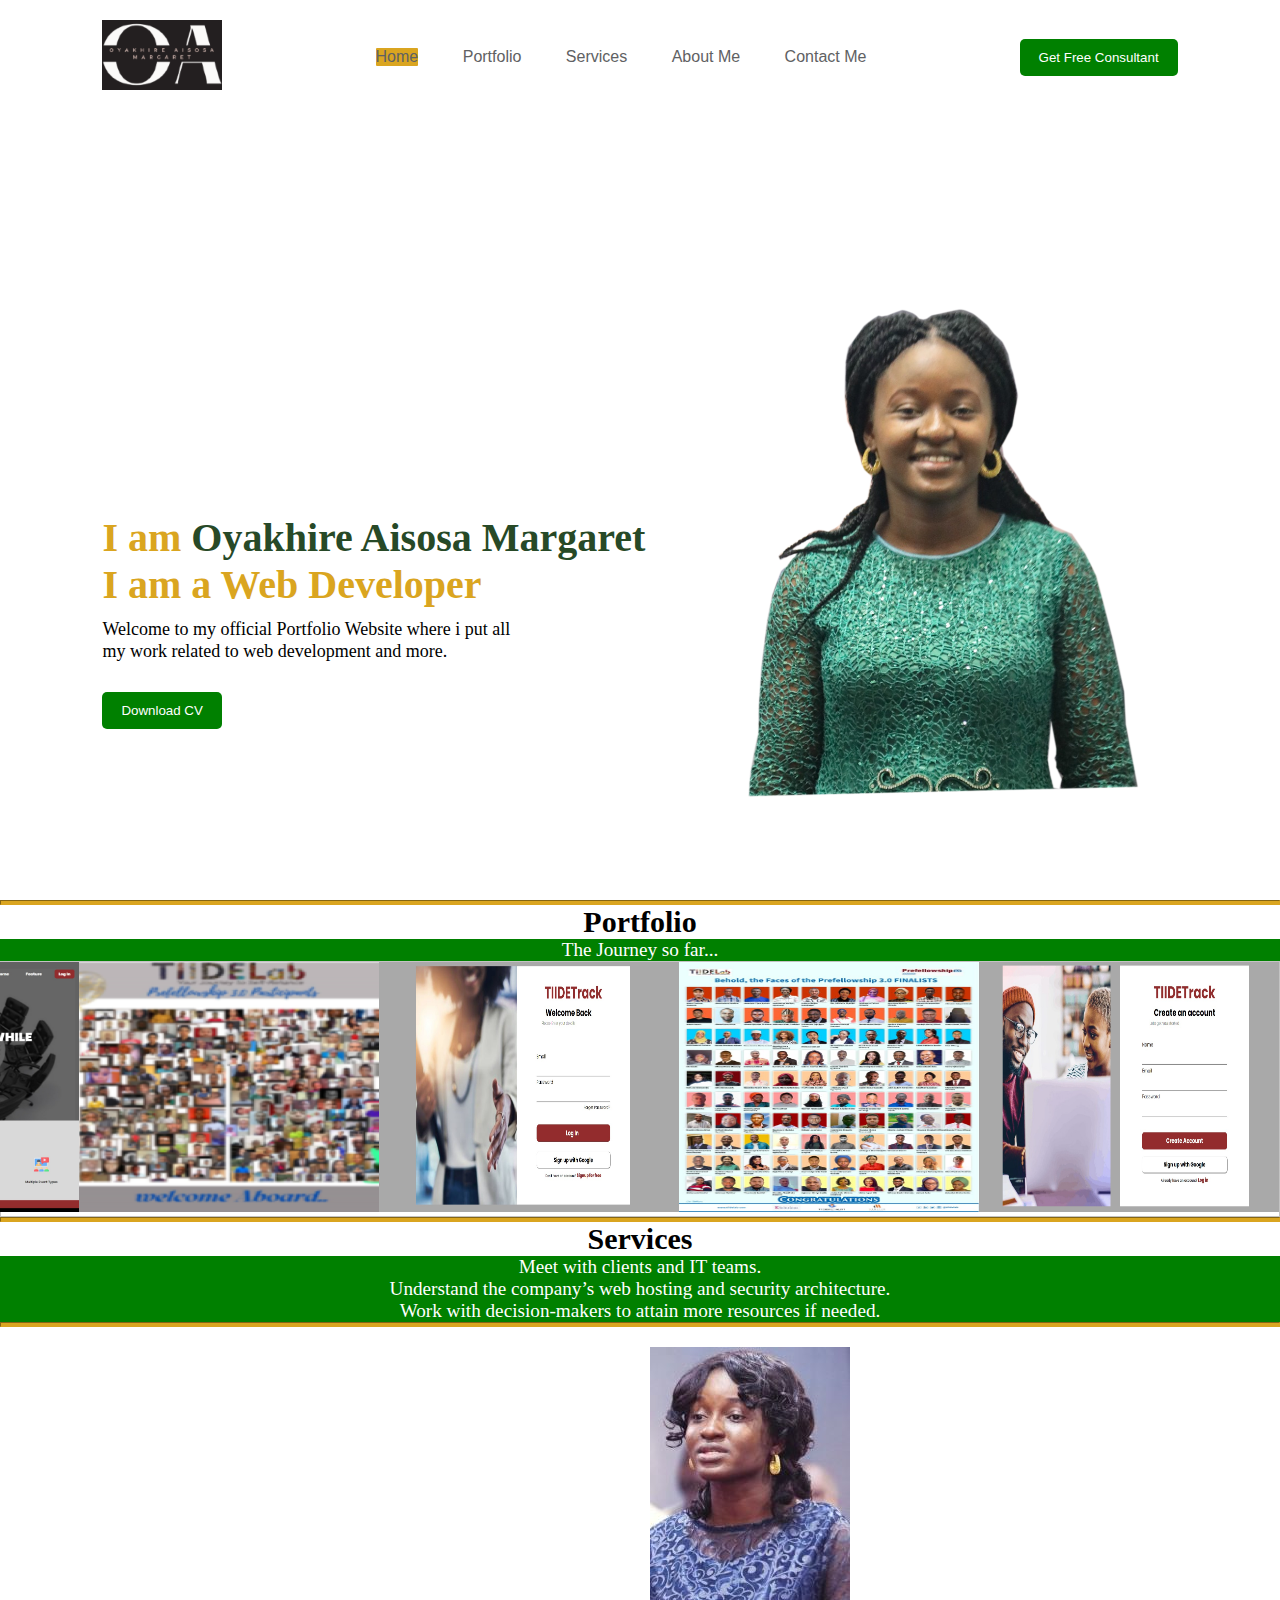
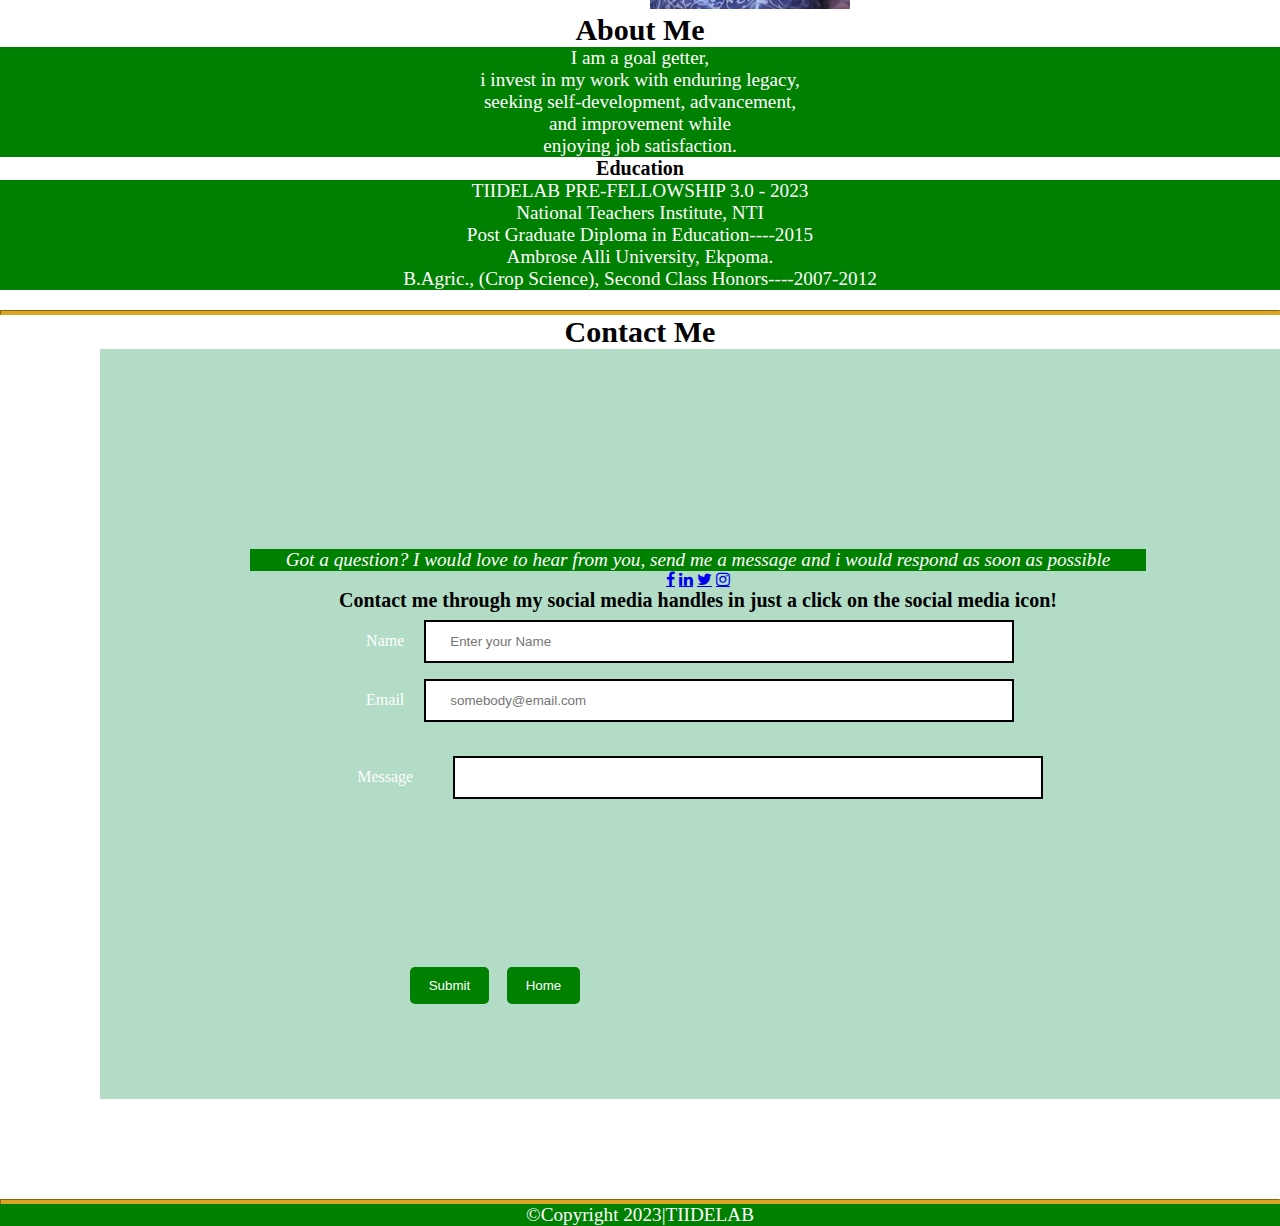
<file: portfolioFiles/index.html>
<!DOCTYPE html>
<html lang="en">
<head>
    <meta charset="UTF-8">
    <meta http-equiv="X-UA-Compatible" content="IE=edge">
    <meta name="viewport" content="width=device-width, initial-scale=1.0">
    <title>Oyakhire Aisosa Margaret|TIIDELAB</title>
<!-- CSS Link -->
<link rel="stylesheet" href="myPortfolio.css">
<link rel="stylesheet" href=
"https://cdnjs.cloudflare.com/ajax/libs/font-awesome/4.7.0/css/font-awesome.min.css" />

<body>
    <div id= "header">
    <!-- Navigation -->
    <div class="Navigation">
        <nav>
            <a class="navbar-brand" href="#"><img src="images/mylogo.png" alt="logo"></a>
            <ul><li class="active"><a href=#>Home</a></li>
                <li><a href="Portfolio.html">Portfolio</a></li>
                <li><a href="Services.html">Services</a></li> 
                <li><a href="AboutMe.html">About Me</a></li>
                <li><a href="ContactMe.html">Contact Me</a></li>
            </ul>
            <button type="button" Onclick='location.href="ContactMe.html"''><span>Get Free Consultant</span></button>
            </nav>
        </div>
       
    <!-- text info -->
    <section-1>
        <div class="hero">
        <h1>I am <span>Oyakhire Aisosa Margaret</span></h1>
        <h1>I am a Web Developer</h1>
        <p>Welcome to my official Portfolio Website where i put all<br> my work related to web development and more.</p>
        <button type="button" Onclick='location.href="Portfolio.html"'><span></span>Download CV</button>
        </div>
    </div>
</section-1><hr>
    
<!-- Portfolio section -->
<section-2>
    <h2>Portfolio</h2>
    <p >The Journey so far...</p>
    <div class="container">
        
        <div class="left-image">
            <img src="images/pject2.jpeg" height="250" width="300" alt="">
        </div>
        <div class="left-image">
            <img src="images/tiidelabphoto.jpg" height="250" width="300" alt="">
        </div>
        <div class="center-image">
            <img src="images/pject1.jpeg" height="250" width="300" alt="">
        </div>
        <div class="right-image">
            <img src="images/tiidelab.png" height="250" width="300" alt="">
        </div>
        <div class="right-image">
            <img src="images/pject3.jpeg" height="250" width="300" alt="">
        </div>
        <div class="right-image">
            <img src="images/pject4.jpeg" height="250" width="300" alt="">
        </div>
    </div></section-2><hr>
    
    <!-- Services section -->
    <section-3>
        <div id="services">
        <h2>Services</h2>
                <p>Meet with clients and IT teams.<br>
                    Understand the company’s web hosting and security architecture.<br>
                    Work with decision-makers to attain more resources if needed.</p>
    </div>
</section-3><hr>
    
<!-- About section -->
<section-4>
    <div id="about">
    <div class="container2">
    <div class="row">
        <div class="about-col-1">
            <href="#"><img src="images/aise.jpg" alt="about"></a>
            </div>
        <div class="about-col-2">
            <h2>About Me</h2>
    
                    <p>I am a goal getter,<br>i invest in my work with enduring legacy, <br>seeking self-development, advancement,<br> and improvement while <br>enjoying job satisfaction.

                    </p>
                    <h3>Education</h3>
                    <P>TIIDELAB PRE-FELLOWSHIP 3.0 - 2023 </P>
                    <p>National Teachers Institute, NTI<br>
                        Post Graduate Diploma in Education----2015<br>

                   Ambrose Alli University, Ekpoma.<br>
                              B.Agric., (Crop Science), Second Class Honors----2007-2012<br>

        </div>
        </div>
    </div>
</div></section-4><hr>
<!-- contactMe section -->
<section-5>
    <div id="contactme">
    <h2 class="contactMe">Contact Me</h2>
    
    <!-- social madia icons -->
    
    <!-- form body -->
<div class="form-body">
    <p><em>Got a question? I would love to hear from you, send me a message and i would respond as soon as possible</em></p>
    
    <!-- Name-->
    <div class="social">
        
        <a href="https://web.facebook.com/aisosamargaret.odiase" class="fa fa-facebook"></a>
        <a href="www.linkedin.com/in/oyakhireaisosamargaret" class="fa fa-linkedin"></a>
        <a href="https://twitter.com/Aisomegoyak" class="fa fa-twitter"></a>
        <a href="www.instagram.com/oyakhireaisosamargaret/?hl=" class="fa fa-instagram"></a>
    </div>
    <h3 class ="form">Contact me through my social media handles in just a click on the social media icon!</h3>
       
        <div class="form-group">
            
          
            <label for="name" class="label-title">Name </label>
            <input type="text" id="Name" class="form-input" placeholder="Enter your Name" required="required" />
        
            
        </div>
       

<div class="form-details">
        <label for "email">Email</label>
        <input type "text" id "email" placeholder="somebody@email.com" required>
</div>

       </select>

       <div class="form-Message"> 
        <label for "message" style="padding:20px;">Message</label><i class="fas fa-map-marker-alt"></i>
        <input type "" type="text">
       

    </div>
    
<div class="btn">
<button type="submit" class "btn" style="background-color: green;">Submit</button>
<button class "btn" Onclick='location.href="myPortfolio.html"'>Home</button>
</div>
</div>
</section-5><hr>

    
    <!-- -->

       
        
    <footer>
        <p>&copy;Copyright 2023|TIIDELAB</p>
        </div>
        
    </footer>
    

</body>
</html>
</file>
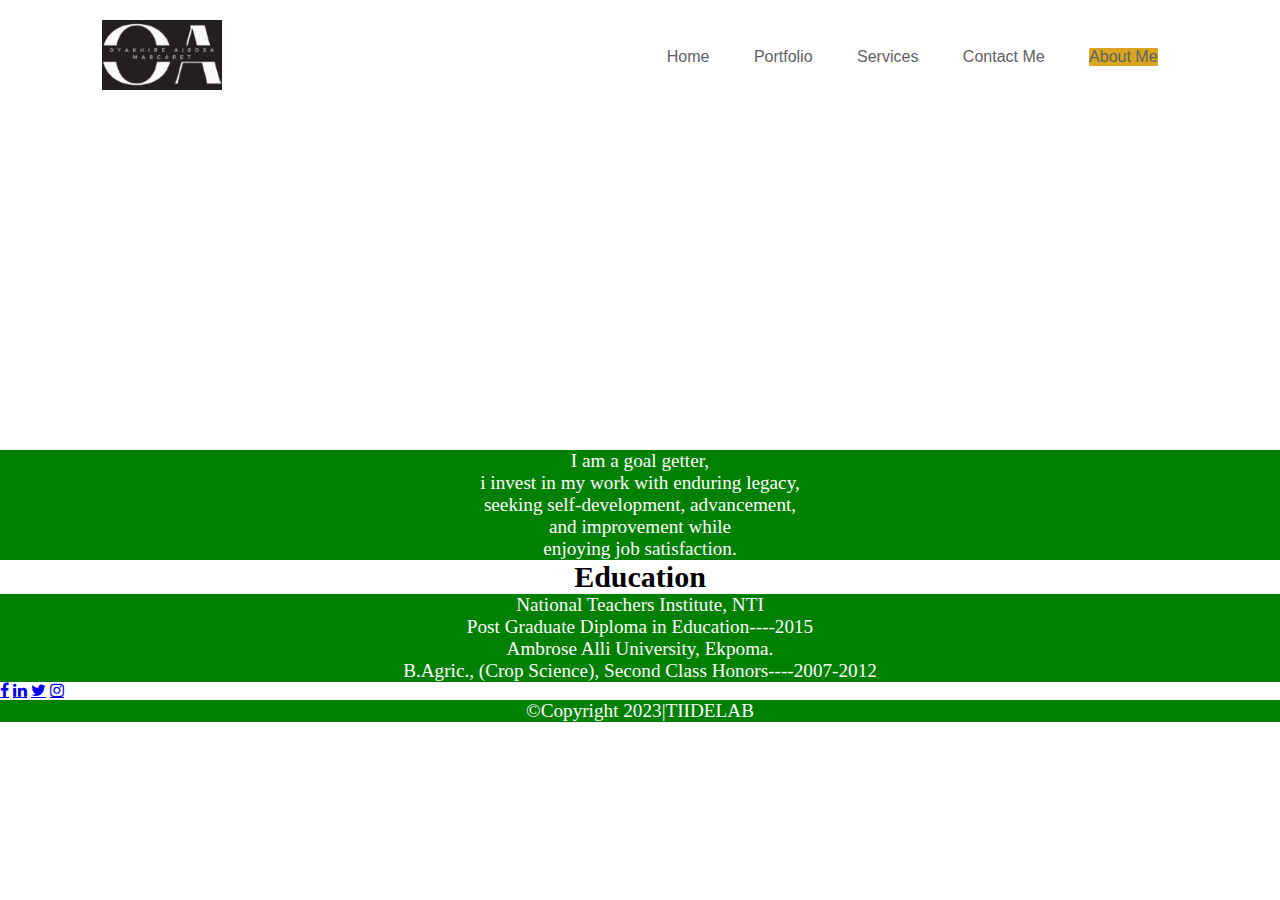
<file: portfolioFiles/AboutMe.html>
<!DOCTYPE html>
<html lang="en">
<head>
    <meta charset="UTF-8">
    <meta http-equiv="X-UA-Compatible" content="IE=edge">
    <meta name="viewport" content="width=device-width, initial-scale=1.0">
    <title>Oyakhire Aisosa Margaret|TIIDELAB</title>
<!-- CSS Link -->
<link rel="stylesheet" href="myPortfolio.css">
<link rel="stylesheet" href=
"https://cdnjs.cloudflare.com/ajax/libs/font-awesome/4.7.0/css/font-awesome.min.css" />
<style> body{}</style>
<body>
    <!-- Navigation -->
    <div class="Navigation">
        <nav>
            <a class="navbar-brand" href="#"><img src="images/mylogo.png" alt="logo"></a>
            <ul><li><a href="myPortfolio.html">Home</a></li>
                <li><a href="Portfolio.html">Portfolio</a></li>
                <li><a href="Services.html">Services</a></li>
                <li><a href="ContactMe.html">Contact Me</a></li>
                <li class="active"><a href="AboutMe.html">About Me</a></li>
            </ul>
            </nav>
            </div>
            <div class="text-info" Background color: "dark green";>
                <p>I am a goal getter,<br>i invest in my work with enduring legacy, <br>seeking self-development, advancement,<br> and improvement while <br>enjoying job satisfaction.

                </p>
                <h2>Education</h2>
                <p>National Teachers Institute, NTI<br>
                    Post Graduate Diploma in Education----2015<br>

               Ambrose Alli University, Ekpoma.<br>
                          B.Agric., (Crop Science), Second Class Honors----2007-2012<br>

            </div>
            <footer>
                <div class="social">
                    <a href="#" class="fa fa-facebook"></a>
                    <a href="#" class="fa fa-linkedin"></a>
                    <a href="#" class="fa fa-twitter"></a>
                    <a href="#" class="fa fa-instagram"></a>
                    <p>&copy;Copyright 2023|TIIDELAB</p>
                </div>
                
            </footer>
            
        
        </div>
        </body>
        </html>
</file>
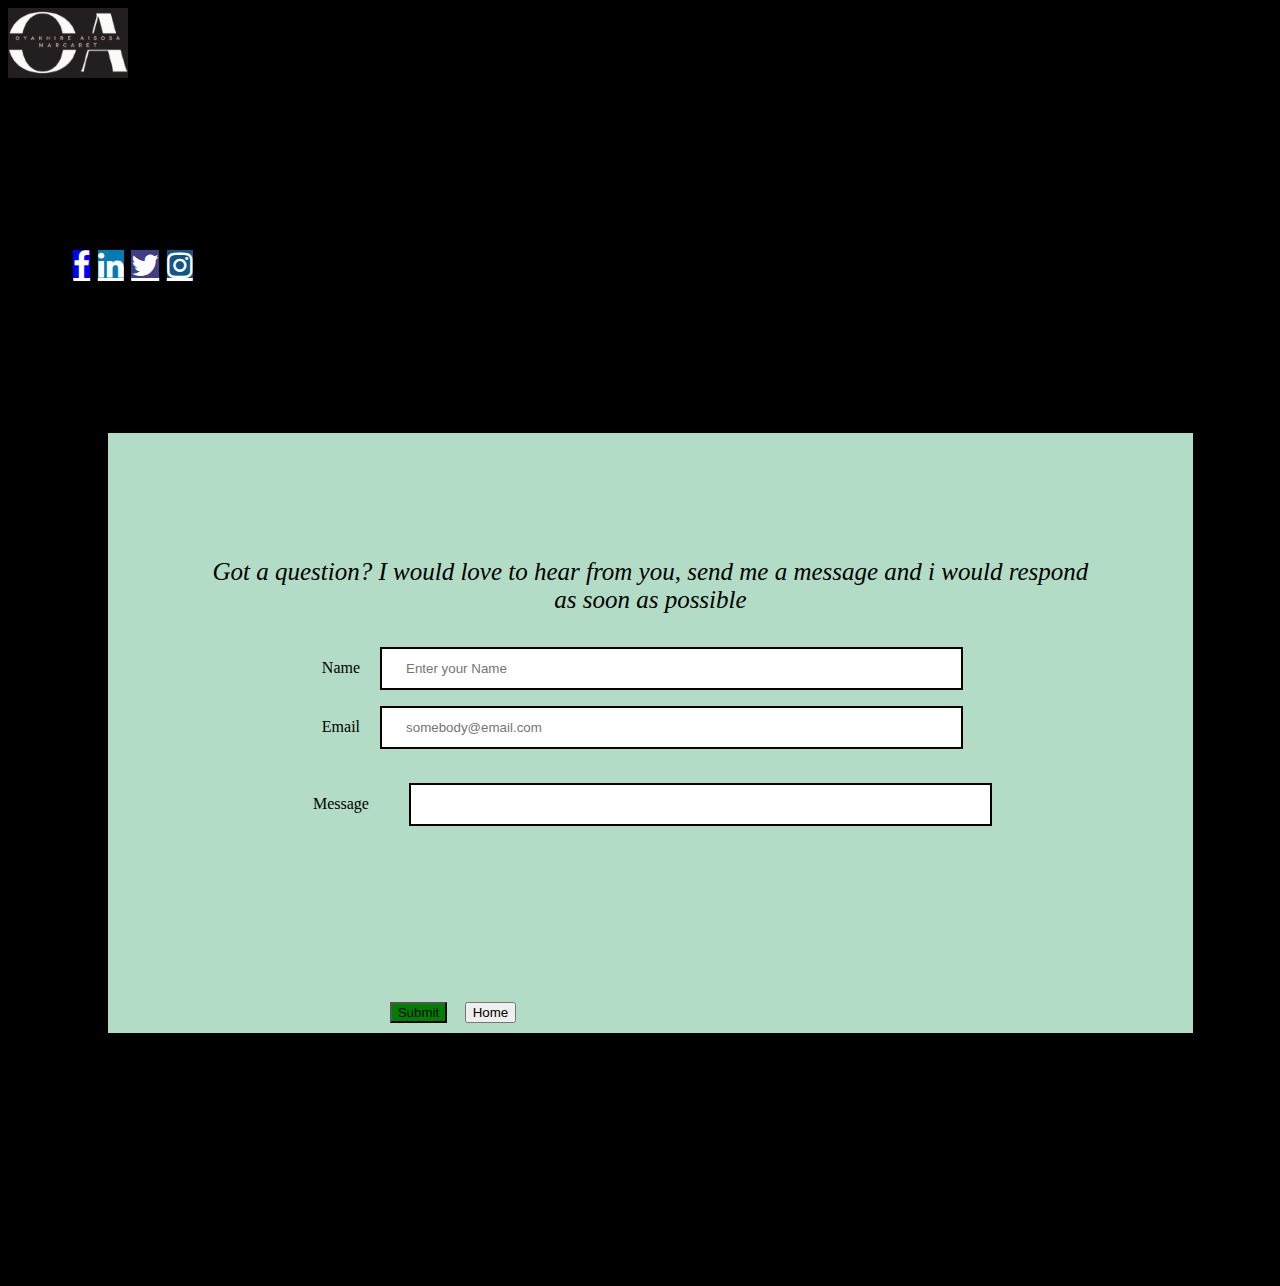
<file: portfolioFiles/ContactMe.html>
<!DOCTYPE html>
<html lang="en">
<head>
    <meta charset="UTF-8">
    <meta http-equiv="X-UA-Compatible" content="IE=edge">
    <meta name="viewport" content="width=F, initial-scale=1.0">
    <title>Contact Us</title>
    
    <link rel="stylesheet" 
          href=
"https://cdnjs.cloudflare.com/ajax/libs/font-awesome/4.7.0/css/font-awesome.min.css">
<!-- Internal css -->
<style>
    body{
        background-color: black;
    }
    h2{
    text-align: center;
    padding: 30px;
    font-weight:bold;
    padding-bottom: 20px;
}
footer,p{
    text-align: center;
    font-size: 25px; 
}
.form-body{
    border: 2px;
    margin: 100px;
    width: 70%;
    height: 400px;
    background-color:hsl(147, 38%, 78%);
    padding: 100px;
    text-align: center;


}

   
input{
    width: 60%;
    padding: 12px 24px;
    margin: 8px 16px;
    border: 2px solid;
    
    
}

.btn{
    width: 250px;
    border: 1px;
    font-size: 70px;
    padding: 100px;
    margin: 20px ;
    color:green;
    
}


.form-body.form-iput.select box{
    position:center;
    width: 60%;
    height: 50px;
    border: 1px solid;
    padding-left: 100px;
   margin-top:50px ;
}
.social{

    padding: 50px;
    font-size: 30px;
    width: 150px;
    text-align: center;
    text-decoration: none;
    margin top: 10px;
                                                                                           

    
}

    .fa-facebook {
    background: blue;
    color:white;
    ;
  }
   /* Linked-in */
   .fa-linkedin {
    background: #007bb5;
    color: white ;
  }
  
  /* Twitter */
  .fa-twitter {
    background: rgb(63, 63, 136);
    color:white;
  }
  /* Instagram */
  .fa-instagram{
    background:  #125688;
    color: white;}
 footer {
  
  margin-top: 200px;
  text-align: center;
  color: black;
}
</style>

<body>
    <a class="navbar-brand" href="#"><img src="images/mylogo.png" alt="logo"></a>
    <h2 class = "form">Contact me through my social media handles in just a click on the social media icon!</h2>
    <!-- social madia icons -->
    <div class="social">
        
        <a href="https://web.facebook.com/aisosamargaret.odiase" class="fa fa-facebook"></a>
        <a href="www.linkedin.com/in/oyakhireaisosamargaret" class="fa fa-linkedin"></a>
        <a href="https://twitter.com/Aisomegoyak" class="fa fa-twitter"></a>
        <a href="www.instagram.com/oyakhireaisosamargaret/?hl=" class="fa fa-instagram"></a>
    </div>
    <!-- form body -->
<div class="form-body">
    <p><em>Got a question? I would love to hear from you, send me a message and i would respond as soon as possible</em></p>
    
    <!-- Name-->

       
        <div class="form-group">
            
          
            <label for="name" class="label-title">Name </label>
            <input type="text" id="Name" class="form-input" placeholder="Enter your Name" required="required" />
        
            
        </div>
       

<div class="form-details">
        <label for "email">Email</label>
        <input type "text" id "email" placeholder="somebody@email.com" required>
</div>

       </select>

       <div class="form-Message"> 
        <label for "message" style="padding:20px;">Message</label><i class="fas fa-map-marker-alt"></i>
        <input type "" type="text">
       

    </div>
    
<div class="btn">
<button type="submit" class "btn" style="background-color: green;">Submit</button>
<button class "btn" Onclick='location.href="myPortfolio.html"'>Home</button>
</div>
</div>
    <footer>
        
            <p>&copy;Copyright 2023|TIIDELAB</p>
       
        </footer>
</body>
</html>
</file>
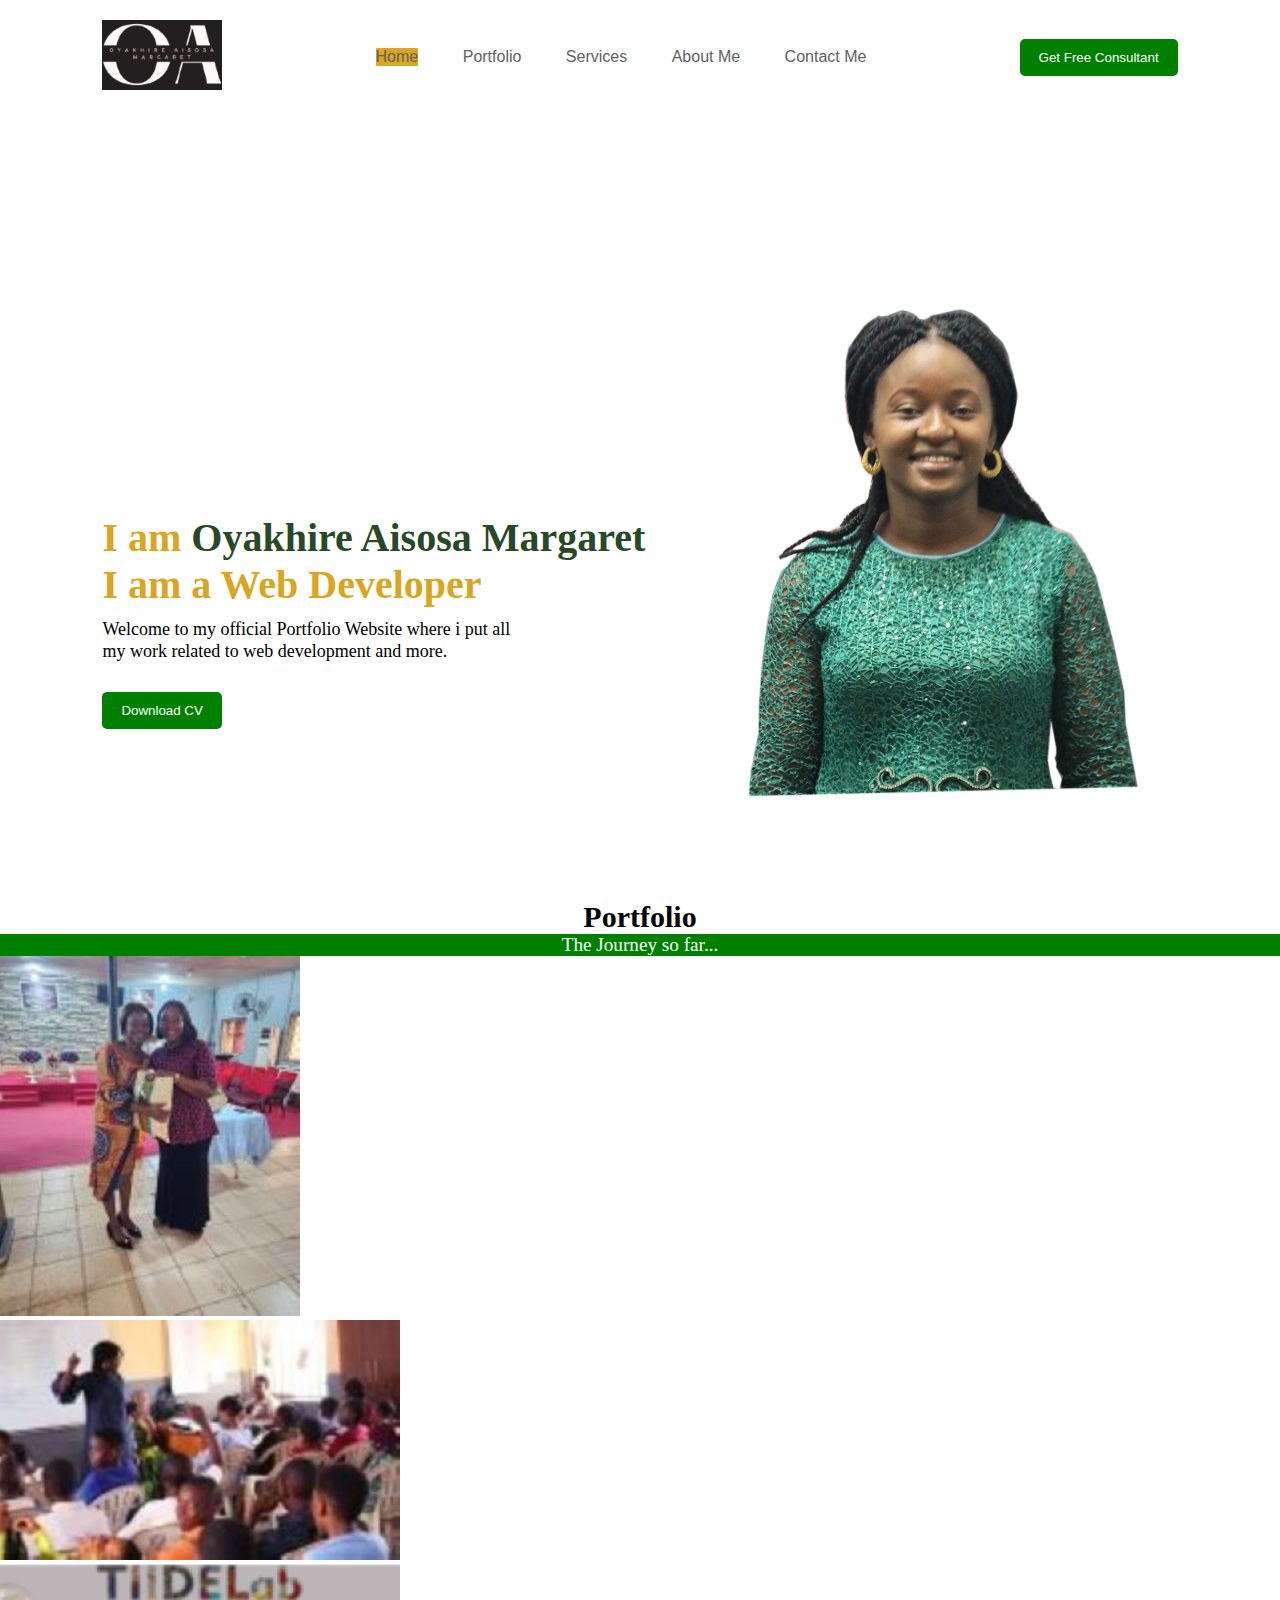
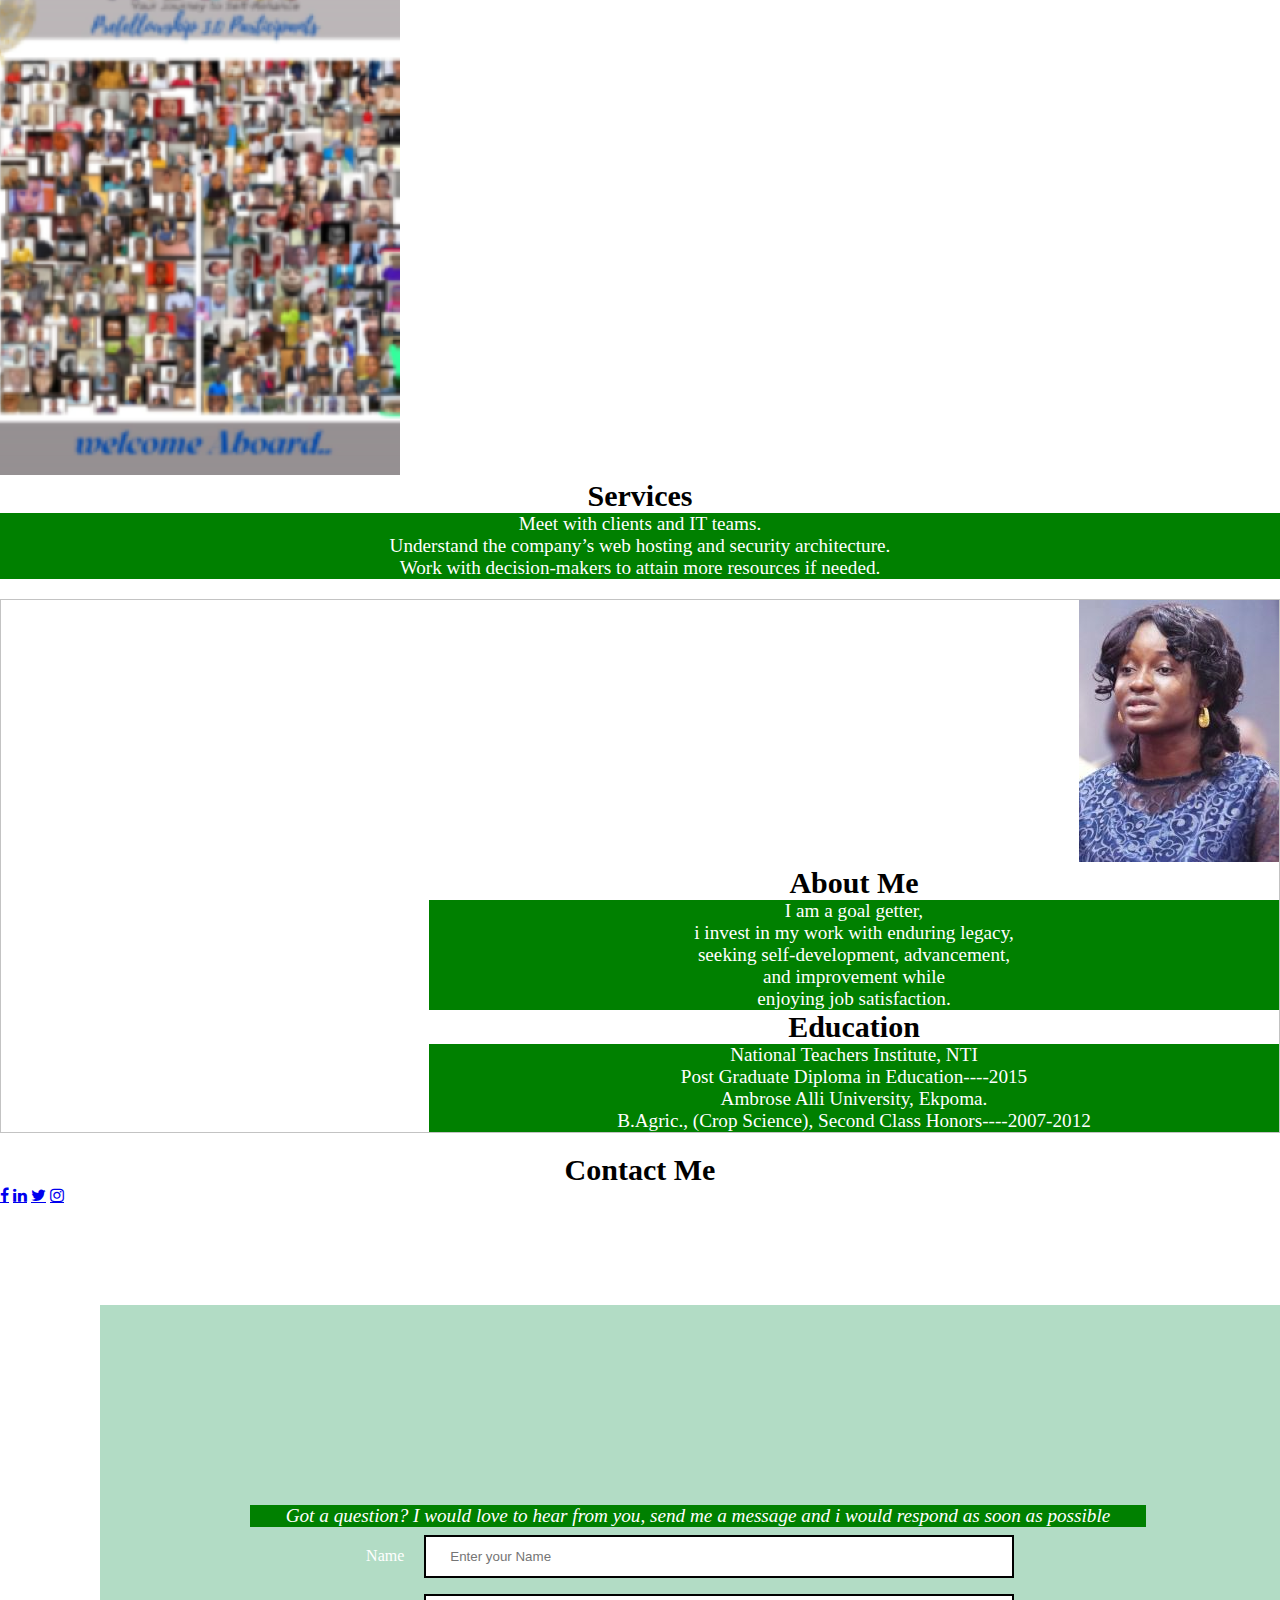
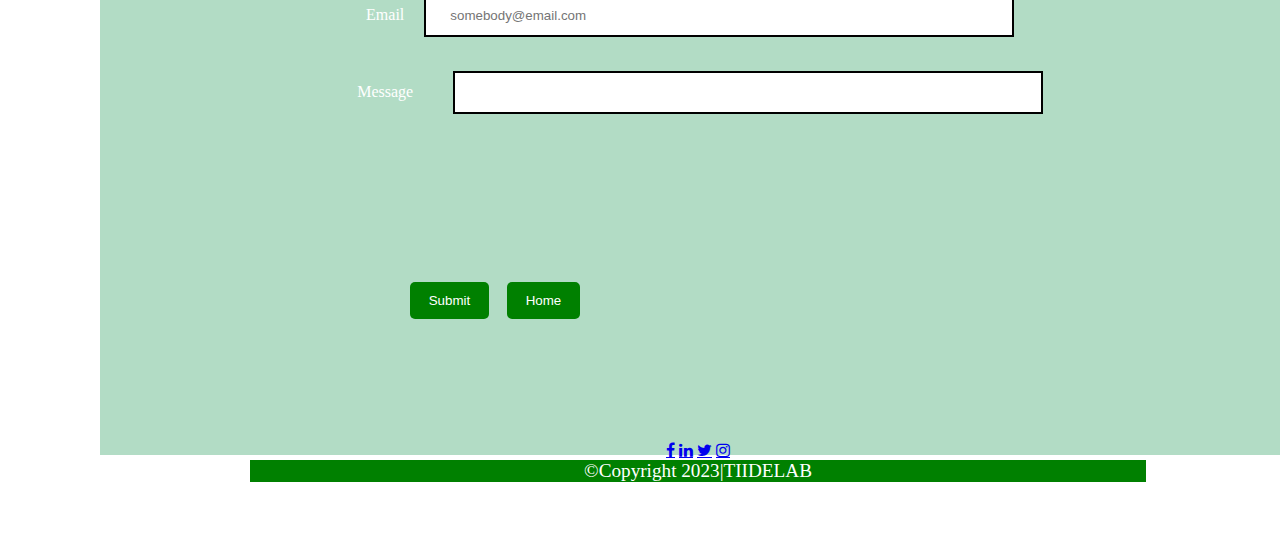
<file: portfolioFiles/myPortfolio.html>
<!DOCTYPE html>
<html lang="en">
<head>
    <meta charset="UTF-8">
    <meta http-equiv="X-UA-Compatible" content="IE=edge">
    <meta name="viewport" content="width=device-width, initial-scale=1.0">
    <title>Oyakhire Aisosa Margaret|TIIDELAB</title>
<!-- CSS Link -->
<link rel="stylesheet" href="myPortfolio.css">
<link rel="stylesheet" href=
"https://cdnjs.cloudflare.com/ajax/libs/font-awesome/4.7.0/css/font-awesome.min.css" />

<body>
    <div id= "header">
    <!-- Navigation -->
    <div class="Navigation">
        <nav>
            <a class="navbar-brand" href="#"><img src="images/mylogo.png" alt="logo"></a>
            <ul><li class="active"><a href=#>Home</a></li>
                <li><a href="Portfolio.html">Portfolio</a></li>
                <li><a href="Services.html">Services</a></li> 
                <li><a href="AboutMe.html">About Me</a></li>
                <li><a href="ContactMe.html">Contact Me</a></li>
            </ul>
            <button type="button" Onclick='location.href="ContactMe.html"''><span>Get Free Consultant</span></button>
            </nav>
        </div>
       
    <!-- text info -->
    <div class="hero">
        <h1>I am <span>Oyakhire Aisosa Margaret</span></h1>
        <h1>I am a Web Developer</h1>
        <p>Welcome to my official Portfolio Website where i put all<br> my work related to web development and more.</p>
        <button type="button" Onclick='location.href="Portfolio.html"'><span></span>Download CV</button>
        </div>
    </div>

<!-- Portfolio section -->

    <h2>Portfolio</h2>
    <p >The Journey so far...</p>
    <div class="Image-gallery">
        
        <div class="left-image">
            <img src="images/port.jpg" alt="left-image">
        </div>
        <div class="center-image">
            <img src="images/people.jpg" alt="logo"></a>
        </div>
        <div class="right-image">
            <img src="images/tiidelab.png" alt="logo"></a>
        </div>
    </div>
    <!-- Services section -->
    <div id="services">
        <h2>Services</h2>
                <p>Meet with clients and IT teams.<br>
                    Understand the company’s web hosting and security architecture.<br>
                    Work with decision-makers to attain more resources if needed.</p>
    </div>

<!-- About section -->
<div id="about">
    <div class="container">
    <div class="row">
        <div class="about-col-1">
            <href="#"><img src="images/aise.jpg" alt="about"></a>
            </div>
        <div class="about-col-2">
            <h2>About Me</h2>
    
                    <p>I am a goal getter,<br>i invest in my work with enduring legacy, <br>seeking self-development, advancement,<br> and improvement while <br>enjoying job satisfaction.

                    </p>
                    <h2>Education</h2>
                    <p>National Teachers Institute, NTI<br>
                        Post Graduate Diploma in Education----2015<br>

                   Ambrose Alli University, Ekpoma.<br>
                              B.Agric., (Crop Science), Second Class Honors----2007-2012<br>

        </div>
        </div>
    </div>
</div>
<div id="contactme">
    <h2>Contact Me</h2>
    <a href="https://web.facebook.com/aisosamargaret.odiase" class="fa fa-facebook"></a>
        <a href="www.linkedin.com/in/oyakhireaisosamargaret" class="fa fa-linkedin"></a>
        <a href="https://twitter.com/Aisomegoyak" class="fa fa-twitter"></a>
        <a href="www.instagram.com/oyakhireaisosamargaret/?hl=" class="fa fa-instagram"></a>
    </div>
    <!-- form body -->
<div class="form-body">
    <p><em>Got a question? I would love to hear from you, send me a message and i would respond as soon as possible</em></p>
    
    <!-- Name-->

       
        <div class="form-group">
            
          
            <label for="name" class="label-title">Name </label>
            <input type="text" id="Name" class="form-input" placeholder="Enter your Name" required="required" />
        
            
        </div>
       

<div class="form-details">
        <label for "email">Email</label>
        <input type "text" id "email" placeholder="somebody@email.com" required>
</div>

       </select>

<div class="form-Message"> 
    <label for "message" style="padding:20px;">Message</label><i class="fas fa-map-marker-alt"></i>
    <input type "" type="text">
   

</div>

<div class="btn">
<button type="submit" class "btn" style="background-color: green;">Submit</button>
<button class "btn" Onclick='location.href="myPortfolio.html"'>Home</button>

</div>

    <footer>
        <div class="social">
            <a href="#" class="fa fa-facebook"></a>
            <a href="#" class="fa fa-linkedin"></a>
            <a href="#" class="fa fa-twitter"></a>
            <a href="#" class="fa fa-instagram"></a>
            <p>&copy;Copyright 2023|TIIDELAB</p>
        </div>
        
    </footer>
    

</body>
</html>
</file>
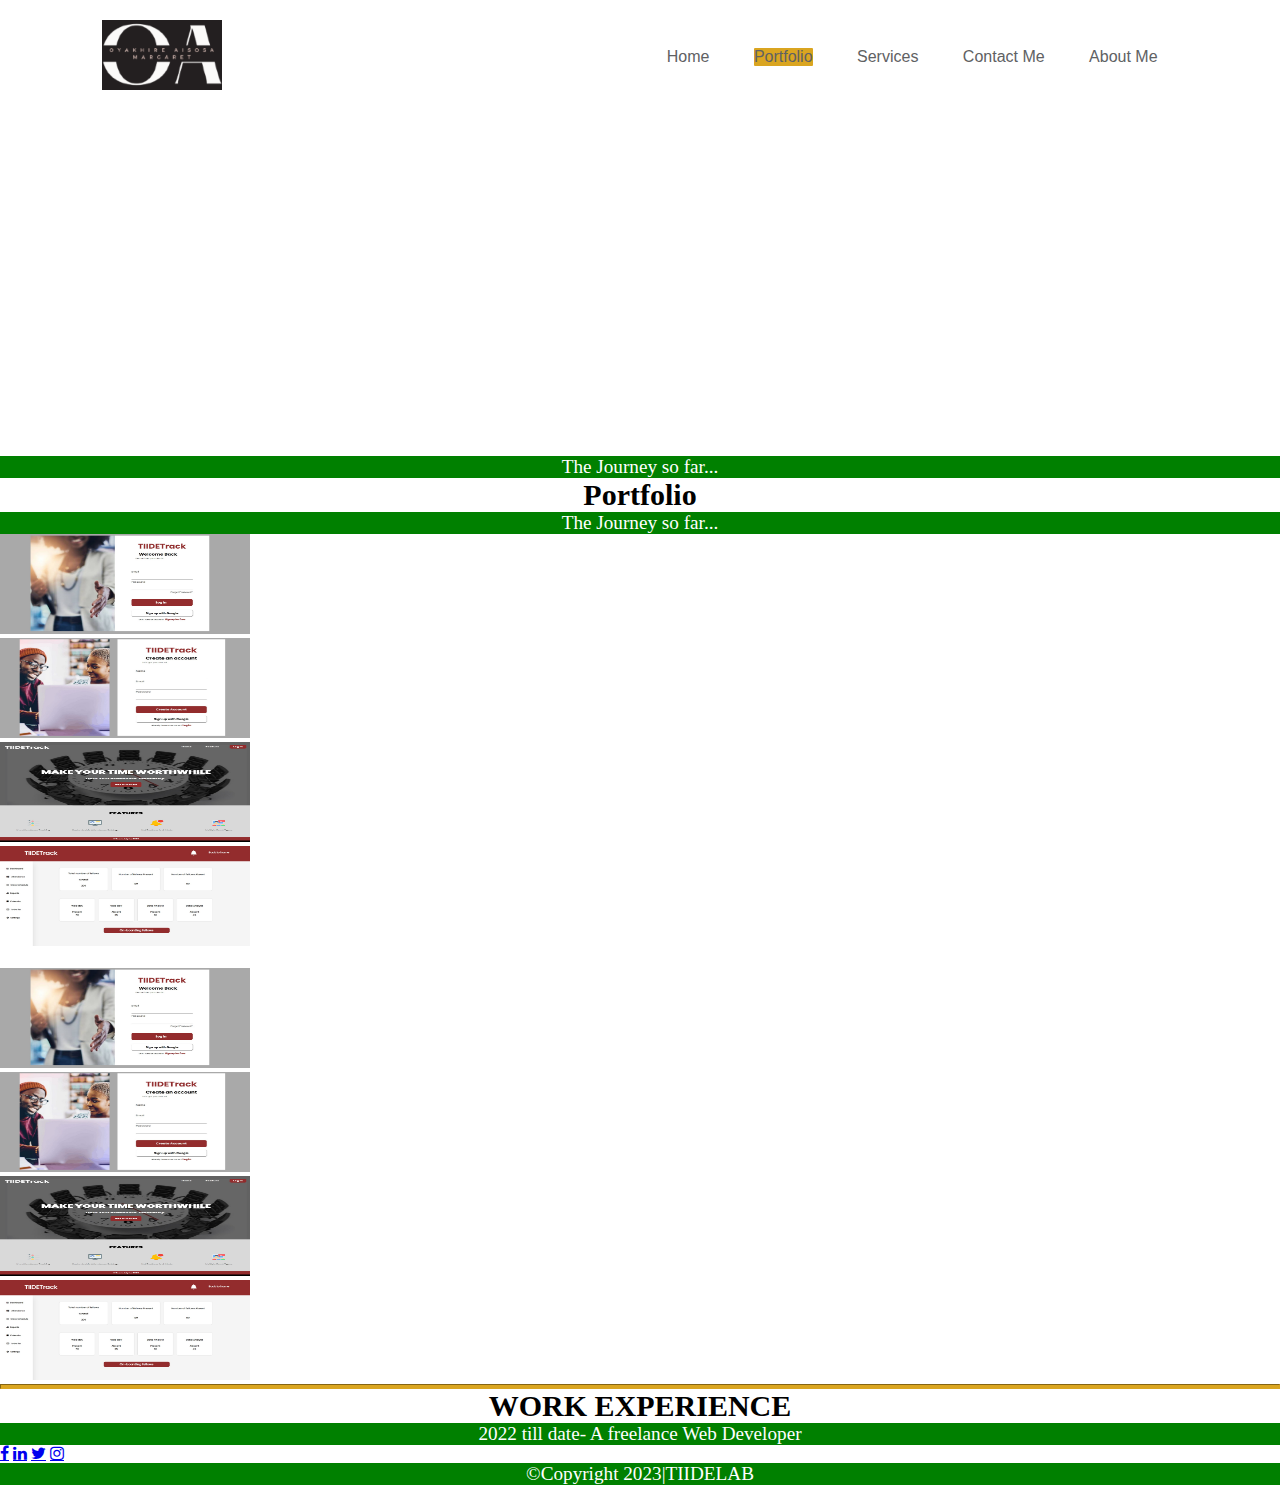
<file: portfolioFiles/Portfolio.html>
<!DOCTYPE html>
<html lang="en">
<head>
    <meta charset="UTF-8">
    <meta http-equiv="X-UA-Compatible" content="IE=edge">
    <meta name="viewport" content="width=device-width, initial-scale=1.0">
    <title>Oyakhire Aisosa Margaret|TIIDELAB</title>
<!-- CSS Link -->
<link rel="stylesheet" href="myPortfolio.css">

<link rel="stylesheet" href=
"https://cdnjs.cloudflare.com/ajax/libs/font-awesome/4.7.0/css/font-awesome.min.css" />

<style></style>
<body>
    <!-- Navigation -->
    <div class="Navigation">
        <nav>
            <a class="navbar-brand" href="#"><img src="images/mylogo.png" alt="logo"></a>
            <ul><li><a href="myPortfolio.html">Home</a></li>
                <li class="active"><a href="Portfolio.html">Portfolio</a></li>
                <li><a href="Services.html">Services</a></li>
                <li><a href="ContactMe.html">Contact Me</a></li>
                <li><a href="AboutMe.html">About Me</a></li>
            </ul>
            </nav>
            </div>
            <!-- personal information -->
            <div class="text-info" style="margin-top: 0.5%;">
        
                <p >The Journey so far...</p>
                <section-2>
                    <h2>Portfolio</h2>
                    <p >The Journey so far...</p>
                    <section class="slider-container">
                        <div class="slide-track-right">
                            <div class="slide">
                                <img src="images/pject1.jpeg" height="100" width="250" alt="" />
                            </div>
                            <div class="slide">
                                <img src="images/pject2.jpeg" height="100" width="250" alt="" />
                            </div>
                            <div class="slide">
                                <img src="images/pject3.jpeg" height="100" width="250" alt="" />
                            </div>
                            <div class="slide">
                                <img src="images/pject4.jpeg" height="100" width="250" alt="" />
                            </div>
                    </div>
                
                    <section class="slider-container">
                        <div class="slide-track-left">
                    start
                          <div class="slide">
                            <img src="images/pject1.jpeg" height="100" width="250" alt="" />
                        </div>
                        <div class="slide">
                            <img src="images/pject2.jpeg" height="100" width="250" alt="" />
                        </div>
                        <div class="slide">
                            <img src="images/pject3.jpeg" height="100" width="250" alt="" />
                        </div>
                        <div class="slide">
                            <img src="images/pject4.jpeg" height="100" width="250" alt="" />
                        </div>
                          </div></div>
                </section></section-2><hr>
           

</p>
<h2>WORK EXPERIENCE</h2>
<p>2022 till date- A freelance Web Developer
    
    
    </p>
            </div>
            <footer>
                <div class="social">
                    <a href="#" class="fa fa-facebook"></a>
                    <a href="#" class="fa fa-linkedin"></a>
                    <a href="#" class="fa fa-twitter"></a>
                    <a href="#" class="fa fa-instagram"></a>
                    <p>&copy;Copyright 2023|TIIDELAB</p>
                </div>
                
            </footer>
            
        
        </div>
        </body>
        </html>
</file>
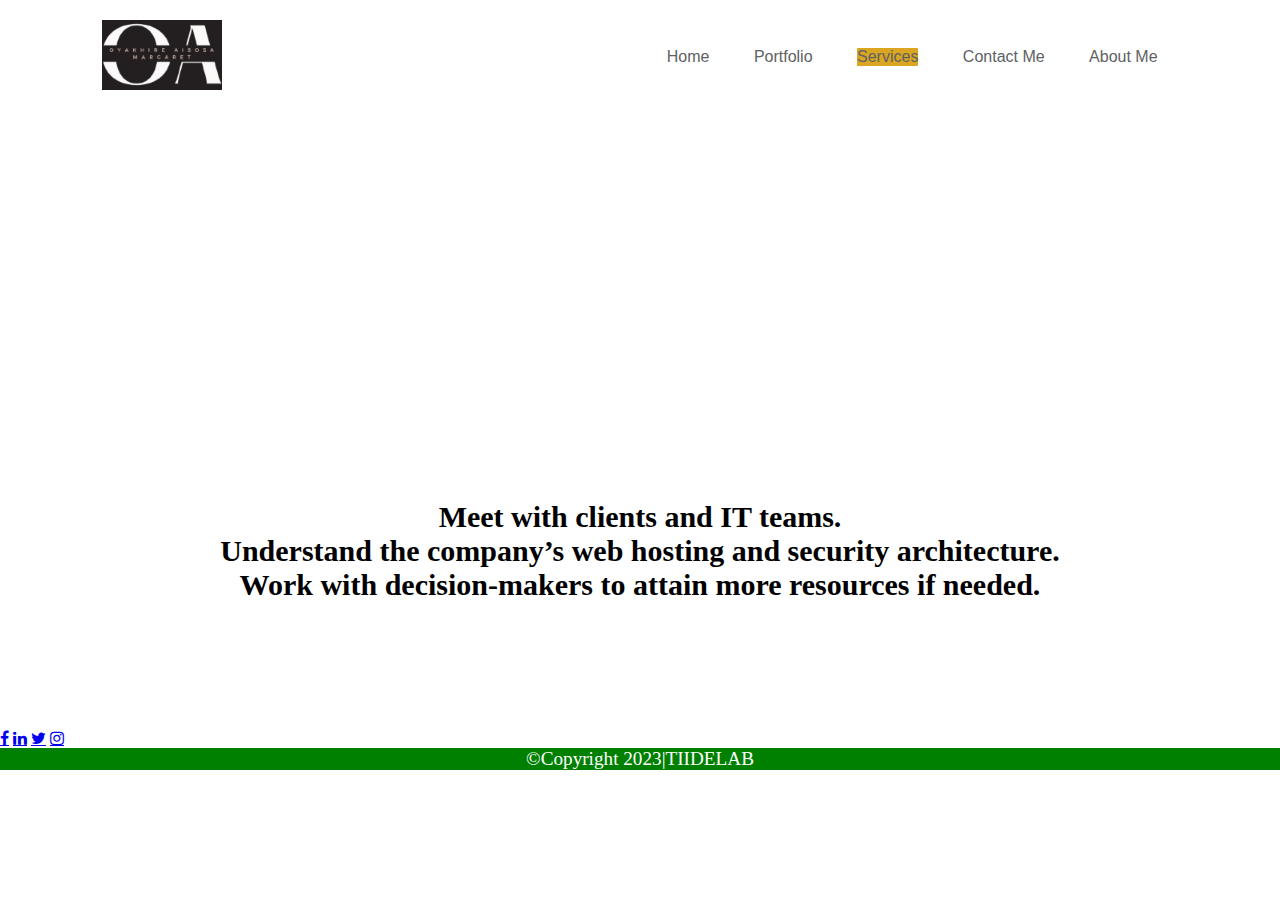
<file: portfolioFiles/Services.html>
<!DOCTYPE html>
<html lang="en">
<head>
    <meta charset="UTF-8">
    <meta http-equiv="X-UA-Compatible" content="IE=edge">
    <meta name="viewport" content="width=device-width, initial-scale=1.0">
    <title>Oyakhire Aisosa Margaret|TIIDELAB</title>
<!-- CSS Link -->
<link rel="stylesheet" href="myPortfolio.css">
<link rel="stylesheet" href=
"https://cdnjs.cloudflare.com/ajax/libs/font-awesome/4.7.0/css/font-awesome.min.css" />


    <!-- Navigation -->
    <div class="Navigation">
        <nav>
            <a class="navbar-brand" href="#"><img src="images/mylogo.png" alt="logo"></a>
            <ul><li><a href="myPortfolio.html">Home</a></li>
                <li><a href="Portfolio.html">Portfolio</a></li>
                <li class="active"><a href="Services.html">Services</a></li>
                <li><a href="ContactMe.html">Contact Me</a></li>
                <li><a href="AboutMe.html">About Me</a></li>
            </ul>
            </nav>
            </div>
            <div class="text-info" style="margin-top: 1%; margin-bottom: 10%;">
                <h1>SERVICES</h1>
                <h2>Meet with clients and IT teams.<br>
                    Understand the company’s web hosting and security architecture.<br>
                    Work with decision-makers to attain more resources if needed.</h2>
            </div>
        
                <div class="social">
                    <a href="#" class="fa fa-facebook"></a>
                    <a href="#" class="fa fa-linkedin"></a>
                    <a href="#" class="fa fa-twitter"></a>
                    <a href="#" class="fa fa-instagram"></a>
                
                <footer><p>&copy;Copyright 2023|TIIDELAB</p></footer>
                
    </div>
            
        
       
        </body>
        </html>
</file>
<file: portfolioFiles/myPortfolio.css>
/* Style all font awesome icons */
*{
    padding: 0;
    margin: 0;
    font-family: 'poppins', Helvetica, sans-serif
    box-sizing: border-box;
}
body{
  background: white;
  color: #fff; 
  position: relative;
  height: auto;

}
#header{
  width:100%;
  height:100vh;
  background-image: url(images/myportfoliopicpng.png);
  background-size: cover;
  background-position: center;
  
}
.Navigation{
    width: 100%;
    height: 50vh;
    font-family: 'Poppins', sans-serif;
    position: relative;
}
nav{
  width: 84%;
  margin: auto;
  padding: 20px 0;
  display: flex;
  align-items: center;
  justify-content: space-between;
}
.active{
	background-color: goldenrod;
	color: white;
  border-radius: 1px;
}
nav ul li{
  display: inline-block;
  list-style: none;
  margin: 10px 20px;
}
nav ul li a{
  text-decoration: none;
  color: #606163;

}

nav ul li a:hover{
  color:#ff4321;
}
button{
  background: green;
  border-radius: 5px;
  padding: 10px 18px;
  text-decoration: none;
  color: #fff;
  display:inline-block;
  border: 1px solid transparent;
  transition: all 0.4s ease;
}
button:hover{
  background: transparent;
  color:goldenrod;
}
hr{
  height:3px;
  background-color:goldenrod ;
  border-color: goldenrod;
}
.hero{
  margin-left: 8%;
  margin-top: 5%;

}
.hero h1{
  font-size: 40px;
  color:goldenrod;
}
.hero h1 span{
  color: rgb(39, 73, 39);
}
.hero p
{
  color:black;
line-height: 22px;
margin-top:10px;
margin-bottom: 30px;
font-size: large;
text-align: left;
background-color:transparent;
}
h2{
  text-align: center;
  color:black;
  font-size: 30px;
  font-family: Impact;}
h3{
  text-align: center;
  color:black;
  font-size: 20px;
  font-family: poppins;}

.contactMe
{
margin-bottom: -100px;
}

p{
  text-align: center;
  color: #fff;
  background-color:green;
  font-size: larger;
}
.form-body{
  border: 2px;
  margin: 100px;
  width: 70%;
  height: 400px;
  background-color:hsl(147, 38%, 78%);
  padding: 150px;
  padding-top: 200px;
  text-align: center;


}

 
input{
  width: 60%;
  padding: 12px 24px;
  margin: 8px 16px;
  border: 2px solid;
  
  
}

.btn{
  width: 250px;
  border: 1px;
  font-size: 70px;
  padding: 100px;
  margin: 20px ;
  color:green;
  
}


.form-body.form-iput.select box{
  position:center;
  width: 60%;
  height: 50px;
  border: 1px solid;
  padding-left: 100px;
 margin-top:50px ;
}

#about
{
 padding-bottom: 20px;
 padding-top: 20px;
  color: #ababab;
  align-items: center;
}
#about img
{
  padding-left: 650px;
}
section-2 section-3
{
  background-image: url(images/bckg.webp);
}

/* flex image gallery */
.container{
  display: flex;
  image-size: 30%;
  image-align: center;
  flex-direction:row-reverse ;
  border: 1px solid #c3c3c3 
  
}
for responsive layout
@media only screen and (min-width:600px){
  .container{
    flex-direction: row;
  }
  .left-image, .center-image, .right-image{
    flex: 100%
  }
.left-image{
  padding: 10px;
  flex-basis:30%;
  border: 4px solid white;
 
}
.center-image{
  padding: 10px;
  flex:30%;
  border: 4px solid white;
}
.right-image{
  padding: 10px;
  flex: 30%;
  border: 4px solid white;
}


  .form-body{
    border: 2px;
    margin: 100px;
    width: 70%;
    height: 400px;
    background-color:hsl(147, 38%, 78%);
    padding: 100px;
    text-align: center;


}

   
input{
    width: 60%;
    padding: 12px 24px;
    margin: 8px 16px;
    border: 2px solid;
    
    
}

.btn{
    width: 250px;
    border: 1px;
    font-size: 70px;
    padding: 100px;
    margin: 20px ;
    color:green;
    
}


.form-body.form-iput.select box{
    position:center;
    width: 60%;
    height: 50px;
    border: 1px solid;
    padding-left: 100px;
   margin-top:50px ;
}
.social {
  margin-top: 20px;
  text-align: center;
  color: white;
  background-color: green;
  position:static;
   max-width: 2000px;
  height: 100px;

}
.fa {
    padding: 5px;
    font-size: 30px;
    width: 20px;
    text-align: left;
    text-decoration: none;
  }
  
  /* Add a hover effect */
  .fa:hover {
    opacity: 3;
    color: white;
    border-radius: 3px;}
  
  /* Set specific color for each brand */
  
  /* Facebook */
  .fa-facebook {
    background: transparent;
    color:blue;
  }
   /* Linked-in */
   .fa-linkedin {
    background: transparent;
    color: #007bb5 ;
  }
  
  /* Twitter */
  .fa-twitter {
    background: transparent;
    color: #55ACE;
  }
  /* Instagram */
  .fa-instagram{
    background:  transparent;
    color: #125688;
  }
  footer{
    background-color: green;
  }
</file>
